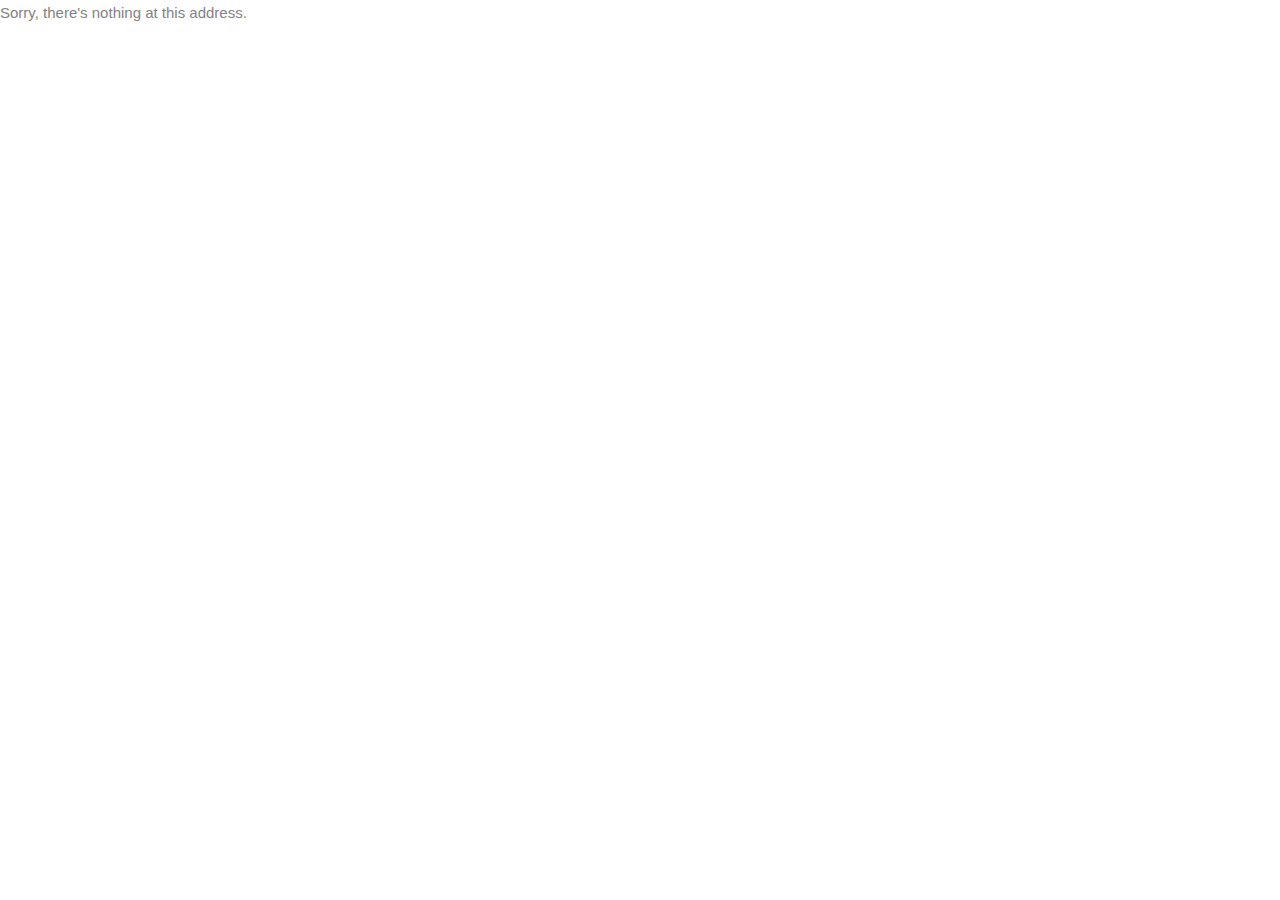
<file: index.html>
﻿<!DOCTYPE html>
<html>

<head>
    <meta charset="utf-8" />
    <meta name="viewport" content="width=device-width, initial-scale=1.0, maximum-scale=1.0, user-scalable=no" />
    <title>Bell System Mahinda Rajapaksha College - Homagama</title>
    <base href="/" />
    <link href="css/bootstrap.css" rel="stylesheet" />
    <link href="css/style.css" rel="stylesheet" />
    <link href="css/Site.css" rel="stylesheet" />
    <link href="css/app.css" rel="stylesheet" />
</head>

<body>
    <app>Loading...</app>

    <div id="blazor-error-ui">
        An unhandled error has occurred.
        <a href="" class="reload">Reload</a>
        <a class="dismiss">🗙</a>
    </div>
    <script src="Js/jquery.min.js"></script>
    <script src="Js/bootstrap.min.js"></script>
    <script src="Js/Site.js"></script>
    <script src="Js/Recorder.js"></script>
    <script src="_framework/blazor.webassembly.js"></script>
</body>

</html>
</file>
<file: css/style.css>
@font-face {
    font-family: 'icomoon';
    src: url("../fonts/icomoon/icomoon.eot?srf3rx");
    src: url("../fonts/icomoon/icomoon.eot?srf3rx#iefix") format("embedded-opentype"), url("../fonts/icomoon/icomoon.ttf?srf3rx") format("truetype"), url("../fonts/icomoon/icomoon.woff?srf3rx") format("woff"), url("../fonts/icomoon/icomoon.svg?srf3rx#icomoon") format("svg");
    font-weight: normal;
    font-style: normal;
}
/* =======================================================
*
* 	Template Style 
*
* ======================================================= */
body {
    font-family: "Source Sans Pro", Arial, sans-serif;
    font-weight: 400;
    font-size: 15px;
    line-height: 1.7;
    color: #828282;
    background: #fff;
}

#page {
    position: relative;
    overflow-x: hidden;
    width: 100%;
    height: 100%;
    -webkit-transition: 0.5s;
    -o-transition: 0.5s;
    transition: 0.5s;
}

.offcanvas #page {
    overflow: hidden;
    position: absolute;
}

    .offcanvas #page:after {
        -webkit-transition: 2s;
        -o-transition: 2s;
        transition: 2s;
        position: absolute;
        top: 0;
        right: 0;
        bottom: 0;
        left: 0;
        z-index: 101;
        background: rgba(0, 0, 0, 0.7);
        content: "";
    }

a {
    color: #2D6CDF;
    -webkit-transition: 0.5s;
    -o-transition: 0.5s;
    transition: 0.5s;
}

    a:hover, a:active, a:focus {
        color: #2D6CDF;
        outline: none;
        text-decoration: none;
    }

p {
    margin-bottom: 20px;
}

h1, h2, h3, h4, h5, h6, figure {
    color: #000;
    font-family: "Roboto Slab", serif;
    font-weight: 400;
    margin: 0 0 20px 0;
}

::-webkit-selection {
    color: #fff;
    background: #2D6CDF;
}

::-moz-selection {
    color: #fff;
    background: #2D6CDF;
}

::selection {
    color: #fff;
    background: #2D6CDF;
}

.fh5co-nav {
    width: 100%;
    padding: 0;
    z-index: 1001;
}

    .fh5co-nav .top-menu {
        padding: 10px 0;
    }

    .fh5co-nav .top {
        border-bottom: 1px solid rgba(0, 0, 0, 0.08);
        padding: 0px 0;
        margin-bottom: 0;
    }

        .fh5co-nav .top .num, .fh5co-nav .top .fh5co-social, .fh5co-nav .top .site {
            display: inline-block;
            margin: 0;
            padding: 5px 12px;
        }

@media screen and (max-width: 768px) {
    .fh5co-nav .top .num, .fh5co-nav .top .fh5co-social, .fh5co-nav .top .site {
        padding: 5px 10px;
    }
}

.fh5co-nav .top .site {
    float: left;
    font-weight: 300;
    margin-top: 0px;
    border-left: 1px solid rgba(0, 0, 0, 0.08);
    border-right: 1px solid rgba(0, 0, 0, 0.08);
}

@media screen and (max-width: 480px) {
    .fh5co-nav .top .site {
        display: none;
    }
}

.fh5co-nav .top .num {
    color: rgba(0, 0, 0, 0.6);
    font-size: 13px;
    letter-spacing: 0px;
    border-left: 1px solid rgba(0, 0, 0, 0.08);
}

.fh5co-nav .top .fh5co-social {
    margin: 0;
    border-left: 1px solid rgba(0, 0, 0, 0.08);
    border-right: 1px solid rgba(0, 0, 0, 0.08);
}

    .fh5co-nav .top .fh5co-social li {
        font-size: 14px;
        display: inline-block;
    }

        .fh5co-nav .top .fh5co-social li a {
            padding: 7px 7px;
        }

            .fh5co-nav .top .fh5co-social li a i {
                font-size: 14px;
            }

.fh5co-nav #fh5co-logo {
    font-size: 24px;
    margin: 0;
    padding: 0;
    text-transform: uppercase;
    font-weight: bold;
    font-weight: 700;
    font-family: "Source Sans Pro", Arial, sans-serif;
}

    .fh5co-nav #fh5co-logo a {
        color: #000;
        position: relative;
        padding-left: 2px;
    }

        .fh5co-nav #fh5co-logo a span {
            color: #000;
        }

        .fh5co-nav #fh5co-logo a i {
            top: 5px;
            left: 0;
        }

@media screen and (max-width: 768px) {
    .fh5co-nav .menu-1 {
        display: none;
    }
}

.fh5co-nav ul {
    padding: 0;
    margin: 5px 0 0 0;
}

    .fh5co-nav ul li {
        padding: 0;
        margin: 0;
        list-style: none;
        display: inline;
        font-weight: 300;
    }

        .fh5co-nav ul li a {
            font-size: 14px;
            padding: 30px 15px;
            color: rgba(0, 0, 0, 0.9);
            -webkit-transition: 0.5s;
            -o-transition: 0.5s;
            transition: 0.5s;
        }

            .fh5co-nav ul li a:hover, .fh5co-nav ul li a:focus, .fh5co-nav ul li a:active {
                color: black;
            }

        .fh5co-nav ul li.has-dropdown {
            position: relative;
        }

            .fh5co-nav ul li.has-dropdown .dropdown {
                width: 140px;
                -webkit-box-shadow: 0px 14px 33px -9px rgba(0, 0, 0, 0.75);
                -moz-box-shadow: 0px 14px 33px -9px rgba(0, 0, 0, 0.75);
                box-shadow: 0px 14px 33px -9px rgba(0, 0, 0, 0.75);
                z-index: 1002;
                visibility: hidden;
                opacity: 0;
                position: absolute;
                top: 40px;
                left: 0;
                text-align: left;
                background: #000;
                padding: 20px;
                -webkit-border-radius: 4px;
                -moz-border-radius: 4px;
                -ms-border-radius: 4px;
                border-radius: 4px;
                -webkit-transition: 0s;
                -o-transition: 0s;
                transition: 0s;
            }

                .fh5co-nav ul li.has-dropdown .dropdown:before {
                    bottom: 100%;
                    left: 40px;
                    border: solid transparent;
                    content: " ";
                    height: 0;
                    width: 0;
                    position: absolute;
                    pointer-events: none;
                    border-bottom-color: #000;
                    border-width: 8px;
                    margin-left: -8px;
                }

                .fh5co-nav ul li.has-dropdown .dropdown li {
                    display: block;
                    margin-bottom: 7px;
                }

                    .fh5co-nav ul li.has-dropdown .dropdown li:last-child {
                        margin-bottom: 0;
                    }

                    .fh5co-nav ul li.has-dropdown .dropdown li a {
                        padding: 2px 0;
                        display: block;
                        color: #999999;
                        line-height: 1.2;
                        text-transform: none;
                        font-size: 13px;
                        letter-spacing: 0;
                    }

                        .fh5co-nav ul li.has-dropdown .dropdown li a:hover {
                            color: #fff;
                        }

            .fh5co-nav ul li.has-dropdown:hover a, .fh5co-nav ul li.has-dropdown:focus a {
                color: #000;
            }

        .fh5co-nav ul li.btn-cta a {
            padding: 30px 0px !important;
            color: #fff;
        }

            .fh5co-nav ul li.btn-cta a span {
                background: #2d6cdf;
                padding: 4px 10px;
                display: -moz-inline-stack;
                display: inline-block;
                zoom: 1;
                *display: inline;
                -webkit-transition: 0.3s;
                -o-transition: 0.3s;
                transition: 0.3s;
                -webkit-border-radius: 1;
                -moz-border-radius: 1;
                -ms-border-radius: 1;
                border-radius: 1;
            }

            .fh5co-nav ul li.btn-cta a:hover span {
                -webkit-box-shadow: 0px 14px 20px -9px rgba(0, 0, 0, 0.75);
                -moz-box-shadow: 0px 14px 20px -9px rgba(0, 0, 0, 0.75);
                box-shadow: 0px 14px 20px -9px rgba(0, 0, 0, 0.75);
            }

        .fh5co-nav ul li.active > a {
            font-weight: 400;
        }

#fh5co-hero {
    min-height: 630px;
    height: 630px;
    background: #fff url(../images/loader.gif) no-repeat center center;
}

    #fh5co-hero .btn {
        font-size: 24px;
    }

        #fh5co-hero .btn.btn-primary {
            padding: 14px 30px !important;
        }

    #fh5co-hero .flexslider {
        border: none;
        z-index: 1;
        margin-bottom: 0;
    }

        #fh5co-hero .flexslider .slides {
            position: relative;
            overflow: hidden;
        }

            #fh5co-hero .flexslider .slides li {
                background-repeat: no-repeat;
                background-size: cover;
                background-position: bottom center;
                min-height: 630px;
                height: 630px;
                position: relative;
            }

                #fh5co-hero .flexslider .slides li:after {
                    position: absolute;
                    top: 0;
                    bottom: 0;
                    left: 0;
                    right: 0;
                    content: '';
                    background: rgba(0, 0, 0, 0.4);
                    z-index: 1;
                }

        #fh5co-hero .flexslider .flex-control-nav {
            bottom: 40px;
            z-index: 1000;
        }

            #fh5co-hero .flexslider .flex-control-nav li a {
                background: rgba(255, 255, 255, 0.2);
                box-shadow: none;
                width: 12px;
                height: 12px;
                cursor: pointer;
            }

                #fh5co-hero .flexslider .flex-control-nav li a.flex-active {
                    cursor: pointer;
                    background: rgba(255, 255, 255, 0.7);
                }

        #fh5co-hero .flexslider .flex-direction-nav {
            display: none;
        }

        #fh5co-hero .flexslider .slider-text {
            display: table;
            opacity: 0;
            min-height: 630px;
            height: 630px;
            z-index: 9;
        }

            #fh5co-hero .flexslider .slider-text > .slider-text-inner {
                display: table-cell;
                vertical-align: middle;
                min-height: 700px;
            }

                #fh5co-hero .flexslider .slider-text > .slider-text-inner h1, #fh5co-hero .flexslider .slider-text > .slider-text-inner h2 {
                    margin: 0;
                    padding: 0;
                    color: white;
                }

                #fh5co-hero .flexslider .slider-text > .slider-text-inner h1 {
                    margin-bottom: 20px;
                    font-size: 40px;
                    line-height: 1.3;
                    font-weight: 300;
                }

@media screen and (max-width: 768px) {
    #fh5co-hero .flexslider .slider-text > .slider-text-inner h1 {
        font-size: 30px;
    }
}

#fh5co-hero .flexslider .slider-text > .slider-text-inner h2 {
    font-size: 20px;
    line-height: 1.5;
    margin-bottom: 30px;
    font-family: "Source Sans Pro", Arial, sans-serif;
}

    #fh5co-hero .flexslider .slider-text > .slider-text-inner h2 a {
        color: rgba(255, 255, 255, 0.5);
    }

#fh5co-hero .flexslider .slider-text > .slider-text-inner .btn {
    padding: 18px 30px !important;
    color: #fff;
    border: none !important;
    font-size: 12px;
    font-weight: 700;
    text-transform: uppercase;
    letter-spacing: 2px;
}

    #fh5co-hero .flexslider .slider-text > .slider-text-inner .btn:hover {
        background: #2D6CDF !important;
        -webkit-box-shadow: 0px 14px 30px -15px rgba(0, 0, 0, 0.75) !important;
        -moz-box-shadow: 0px 14px 30px -15px rgba(0, 0, 0, 0.75) !important;
        box-shadow: 0px 14px 30px -15px rgba(0, 0, 0, 0.75) !important;
    }

#fh5co-hero .flexslider .slider-text > .slider-text-inner .fh5co-lead {
    font-size: 20px;
    color: #fff;
}

    #fh5co-hero .flexslider .slider-text > .slider-text-inner .fh5co-lead .icon-heart {
        color: #d9534f;
    }

.fh5co-bg-section {
    background: #e8e8e8;
}

#fh5co-course-categories,
#fh5co-counter,
#fh5co-course,
#fh5co-register,
#fh5co-pricing,
#fh5co-testimonial,
#fh5co-blog,
#fh5co-about,
#fh5co-staff,
#fh5co-contact,
#fh5co-footer {
    padding: 1em 0;
    clear: both;
}

@media screen and (max-width: 768px) {
    #fh5co-course-categories,
    #fh5co-counter,
    #fh5co-course,
    #fh5co-register,
    #fh5co-pricing,
    #fh5co-testimonial,
    #fh5co-blog,
    #fh5co-about,
    #fh5co-staff,
    #fh5co-contact,
    #fh5co-footer {
        padding: 0.5em 0;
    }
}

.services {
    width: 95%;
    margin: 0 auto;
    margin-bottom: 40px;
    position: relative;
    -webkit-transition: 0.3s;
    -o-transition: 0.3s;
    transition: 0.3s;
}

    .services h3 {
        font-size: 18px;
        font-weight: 400;
    }

        .services h3 a {
            color: #000;
        }

    .services .icon {
        width: 90px;
        height: 90px;
        background: rgba(0, 0, 0, 0.04);
        display: table;
        text-align: center;
        margin: 0 auto;
        margin-bottom: 30px;
        -webkit-border-radius: 50%;
        -moz-border-radius: 50%;
        -ms-border-radius: 50%;
        border-radius: 50%;
        -webkit-transition: 0.3s;
        -o-transition: 0.3s;
        transition: 0.3s;
    }

@media screen and (max-width: 992px) {
    .services .icon {
        margin: 0 auto 30px auto;
    }
}

.services .icon i {
    display: table-cell;
    vertical-align: middle;
    font-size: 40px;
    line-height: 40px;
    color: #000;
    -webkit-transition: 0.3s;
    -o-transition: 0.3s;
    transition: 0.3s;
}

.services:hover .icon, .services:focus .icon {
    background: #2D6CDF;
}

    .services:hover .icon i, .services:focus .icon i {
        color: #fff;
    }

.fh5co-counters {
    padding: 7em 0;
    background-size: cover;
    background-attachment: fixed;
    background-position: center center;
    position: relative;
}

    .fh5co-counters .overlay {
        position: absolute;
        top: 0;
        bottom: 0;
        left: 0;
        right: 0;
        content: '';
        background: rgba(0, 0, 0, 0.5);
    }

    .fh5co-counters .counter-wrap {
        border: 1px solid red !important;
    }

    .fh5co-counters .fh5co-counter {
        font-size: 44px;
        display: block;
        color: white;
        font-family: "Roboto Slab", serif;
        width: 100%;
        font-weight: 400;
        margin-bottom: .1em;
    }

    .fh5co-counters .fh5co-counter-label {
        color: rgba(255, 255, 255, 0.8);
        font-size: 16px;
        margin-bottom: 2em;
        display: block;
        font-family: "Roboto Slab", serif;
    }

    .fh5co-counters .icon i {
        font-size: 45px;
        color: #fff;
    }

.course {
    display: -webkit-box;
    display: -moz-box;
    display: -ms-flexbox;
    display: -webkit-flex;
    display: flex;
    flex-wrap: wrap;
    -webkit-flex-wrap: wrap;
    -moz-flex-wrap: wrap;
    margin-bottom: 30px;
}

    .course .desc, .course .course-img {
        width: 50%;
        display: inline-block;
    }

@media screen and (max-width: 768px) {
    .course .desc, .course .course-img {
        width: 100%;
    }
}

.course .course-img {
    background-size: cover;
    background-position: center center;
    background-repeat: no-repeat;
    position: relative;
    -webkit-transition: 0.3s;
    -o-transition: 0.3s;
    transition: 0.3s;
}

@media screen and (max-width: 768px) {
    .course .course-img {
        height: 270px;
    }
}

.course .desc {
    padding: 1.7em;
    background: #fafafa;
}

    .course .desc h3 {
        font-size: 18px;
        font-weight: 400;
    }

        .course .desc h3 a {
            color: #000;
        }

    .course .desc .date {
        display: block;
        margin-bottom: 20px;
        font-size: 14px;
    }

    .course .desc .btn-course {
        border: 2px solid rgba(0, 0, 0, 0.8) !important;
        background: transparent;
        color: rgba(0, 0, 0, 0.8) !important;
        font-size: 12px;
        text-transform: uppercase;
        font-weight: 700;
        letter-spacing: 1px;
        padding: 11px 15px !important;
        -webkit-border-radius: 0;
        -moz-border-radius: 0;
        -ms-border-radius: 0;
        border-radius: 0;
    }

        .course .desc .btn-course:hover {
            background: rgba(0, 0, 0, 0.8) !important;
            color: white !important;
        }

.course:hover .course-img {
    -webkit-box-shadow: inset -70px 0px 77px 11px rgba(0, 0, 0, 0.74);
    -moz-box-shadow: inset -70px 0px 77px 11px rgba(0, 0, 0, 0.74);
    box-shadow: inset -70px 0px 77px 11px rgba(0, 0, 0, 0.74);
}

.fh5co-social-icons {
    margin: 0;
    padding: 0;
}

    .fh5co-social-icons li {
        margin: 0;
        padding: 0;
        list-style: none;
        display: -moz-inline-stack;
        display: inline-block;
        zoom: 1;
        *display: inline;
    }

        .fh5co-social-icons li a {
            display: -moz-inline-stack;
            display: inline-block;
            zoom: 1;
            *display: inline;
            color: #2D6CDF;
            padding-left: 10px;
            padding-right: 10px;
        }

            .fh5co-social-icons li a i {
                font-size: 20px;
            }

.fh5co-contact-info ul {
    padding: 0;
    margin: 0;
}

    .fh5co-contact-info ul li {
        padding: 0 0 0 40px;
        margin: 0 0 30px 0;
        list-style: none;
        position: relative;
        color: rgba(0, 0, 0, 0.8);
    }

        .fh5co-contact-info ul li:before {
            color: rgba(0, 0, 0, 0.8);
            position: absolute;
            left: 0;
            top: .05em;
            font-family: 'icomoon';
            speak: none;
            font-style: normal;
            font-weight: normal;
            font-variant: normal;
            text-transform: none;
            line-height: 1;
            /* Better Font Rendering =========== */
            -webkit-font-smoothing: antialiased;
            -moz-osx-font-smoothing: grayscale;
        }

        .fh5co-contact-info ul li.address:before {
            font-size: 30px;
            content: "\e9dc";
        }

        .fh5co-contact-info ul li.phone:before {
            font-size: 23px;
            content: "\ea3b";
        }

        .fh5co-contact-info ul li.email:before {
            font-size: 23px;
            content: "\e91e";
        }

        .fh5co-contact-info ul li.url:before {
            font-size: 23px;
            content: "\e9df";
        }

        .fh5co-contact-info ul li a {
            color: rgba(0, 0, 0, 0.8);
        }

.fh5co-heading {
    margin-bottom: 0.5em;
}

    .fh5co-heading h2 {
        font-size: 24px;
        margin-bottom: 10px;
        line-height: 1.5;
        color: #000;
        text-transform: uppercase;
        position: relative;
    }

        .fh5co-heading h2:after {
            position: absolute;
            top: 40px;
            left: 0;
            right: 0;
            bottom: 0;
            content: '';
            width: 50px;
            height: 1px;
            margin: 0 auto;
            background: rgba(0, 0, 0, 0.08);
        }

    .fh5co-heading p {
        font-size: 14px;
    }

#fh5co-testimonial {
    background: #1F5F8B;
    position: relative;
}

    #fh5co-testimonial .overlay {
        position: absolute;
        top: 0;
        bottom: 0;
        left: 0;
        right: 0;
        content: '';
        background: rgba(31, 95, 139, 0.7);
    }

    #fh5co-testimonial .testimony-slide {
        text-align: center;
        position: relative;
        color: #fff !important;
    }

        #fh5co-testimonial .testimony-slide span {
            font-size: 14px;
            text-transform: uppercase;
            letter-spacing: 1px;
            font-weight: 700;
            display: block;
        }

            #fh5co-testimonial .testimony-slide span small {
                font-size: 11px;
                font-weight: 300;
                letter-spacing: 3px;
            }

        #fh5co-testimonial .testimony-slide .user {
            display: block;
            width: 100px;
            height: 100px;
            background-size: cover;
            background-position: center center;
            background-repeat: no-repeat;
            position: relative;
            margin: 0 auto;
            margin-bottom: 10px;
            -webkit-border-radius: 50%;
            -moz-border-radius: 50%;
            -ms-border-radius: 50%;
            border-radius: 50%;
        }

        #fh5co-testimonial .testimony-slide blockquote {
            border: none;
            margin: 30px auto;
            width: 70%;
            position: relative;
            padding: 0;
        }

@media screen and (max-width: 768px) {
    #fh5co-testimonial .testimony-slide blockquote {
        width: 85%;
    }
}

#fh5co-testimonial .arrow-thumb {
    position: absolute;
    top: 40%;
    display: block;
    width: 100%;
}

    #fh5co-testimonial .arrow-thumb a {
        font-size: 32px;
        color: #dadada;
    }

        #fh5co-testimonial .arrow-thumb a:hover, #fh5co-testimonial .arrow-thumb a:focus, #fh5co-testimonial .arrow-thumb a:active {
            text-decoration: none;
        }

#fh5co-testimonial .owl-theme .owl-dots .owl-dot span {
    background: rgba(255, 255, 255, 0.3) !important;
}

#fh5co-testimonial .owl-theme .owl-dots .active span {
    background: white !important;
}

#fh5co-testimonial .fh5co-heading {
    margin-bottom: 3em;
}

    #fh5co-testimonial .fh5co-heading h2 {
        color: #fff;
        margin-bottom: 20px !important;
    }

        #fh5co-testimonial .fh5co-heading h2:after {
            background: transparent !important;
        }

    #fh5co-testimonial .fh5co-heading p {
        color: rgba(255, 255, 255, 0.5);
    }

    #fh5co-testimonial .fh5co-heading span {
        padding: 7px 15px;
        position: relative;
    }

        #fh5co-testimonial .fh5co-heading span:before {
            position: absolute;
            top: 24px;
            left: -40px;
            content: '';
            width: 40px;
            height: 1px;
            background: white;
        }

        #fh5co-testimonial .fh5co-heading span:after {
            position: absolute;
            top: 24px;
            right: -40px;
            content: '';
            width: 40px;
            height: 1px;
            background: white;
        }

.wrap-price {
    padding: 2em 4em;
}

.pricing__feature-list {
    width: 100%;
    float: left;
}

    .pricing__feature-list li {
        margin-bottom: 10px;
    }

.pricing__item {
    width: 100%;
    float: left;
    clear: both;
}

@media screen and (max-width: 768px) {
    .pricing__item {
        margin-bottom: 30px;
    }
}

.fh5co-event {
    position: relative;
    padding-left: 120px;
    width: 100%;
    float: left;
    margin-bottom: 30px;
}

    .fh5co-event .date {
        position: absolute;
        top: 0;
        left: 0;
        width: 100px;
        height: 100px;
        background: rgba(0, 0, 0, 0.03);
        display: table;
        -webkit-border-radius: 50%;
        -moz-border-radius: 50%;
        -ms-border-radius: 50%;
        border-radius: 50%;
    }

        .fh5co-event .date span {
            display: table-cell;
            vertical-align: middle;
            height: 100px;
            width: 100px;
            font-weight: 700;
            font-size: 20px;
            line-height: 24px;
        }

    .fh5co-event h3 {
        font-size: 20px;
        margin-bottom: 20px;
        line-height: 1.5;
    }

        .fh5co-event h3 a {
            color: black;
        }

.fh5co-blog {
    margin-bottom: 15px;
    width: 100%;
    float: left;
}

@media screen and (max-width: 768px) {
    .fh5co-blog {
        width: 100%;
    }
}

.fh5co-blog .blog-img-holder {
    -moz-border-radius-topleft:5px;
    -moz-border-radius-topright:5px;
    display: block;
    background-size: cover;
    background-position: top center;
    background-repeat: no-repeat;
    position: relative;
    height: 270px;
}

.fh5co-blog .blog-text {
    position: relative;
    background: rgba(0, 0, 0, 0.03);
    width: 100%;
    padding: 15px 10px;
    float: left;
}

    .fh5co-blog .blog-text span {
        font-size: 12px;
        text-transform: uppercase;
        letter-spacing: 2px;
        font-weight: 700;
        display: inline-block;
        margin-bottom: 3px;
    }

        .fh5co-blog .blog-text span.comment {
            float: right;
        }

            .fh5co-blog .blog-text span.comment a {
                color: rgba(0, 0, 0, 0.3);
            }

                .fh5co-blog .blog-text span.comment a i {
                    padding-left: 7px;
                }

        .fh5co-blog .blog-text span label {
            font-size: 12px;
            letter-spacing: 2px;
            font-weight: 700;
            display: inline-block;
            margin-bottom: 3px;
        }

    .fh5co-blog .blog-text h4 {
        font-size: 20px;
        margin-bottom: 8px;
        line-height: 1.5;
    }

        .fh5co-blog .blog-text h4 a {
            color: black;
        }

    .fh5co-blog .blog-text .btn-blog {
        background: transparent;
        border: 2px solid rgba(0, 0, 0, 0.8);
        color: rgba(0, 0, 0, 0.8);
        -webkit-border-radius: 0;
        -moz-border-radius: 0;
        -ms-border-radius: 0;
        border-radius: 0;
    }

        .fh5co-blog .blog-text .btn-blog:hover {
            color: #fff !important;
        }

#fh5co-register {
    background-size: cover;
    background-position: center center;
    background-repeat: no-repeat;
    position: relative;
}

    #fh5co-register .overlay {
        position: absolute;
        top: 0;
        left: 0;
        right: 0;
        bottom: 0;
        content: '';
        background: rgba(0, 0, 0, 0.5);
    }

    #fh5co-register h2, #fh5co-register h3, #fh5co-register p {
        color: #fff;
    }

    #fh5co-register .btn-reg {
        background: transparent;
        border: 2px solid #fff;
        font-size: 12px;
        text-transform: uppercase;
        letter-spacing: 2px;
        font-weight: 700;
        -webkit-border-radius: 0;
        -moz-border-radius: 0;
        -ms-border-radius: 0;
        border-radius: 0;
    }

.simply-countdown {
    /* The countdown */
    margin-top: 3em;
    margin-bottom: 3em;
}

    .simply-countdown > .simply-section {
        /* coutndown blocks */
        display: inline-block;
        width: 120px;
        height: 120px;
        background: rgba(0, 0, 0, 0.2);
        margin: 0 5px;
        position: relative;
        border: 2px solid #fff;
        -webkit-border-radius: 50%;
        -moz-border-radius: 50%;
        -ms-border-radius: 50%;
        border-radius: 50%;
    }

        .simply-countdown > .simply-section > div {
            /* countdown block inner div */
            display: table-cell;
            vertical-align: middle;
            height: 115px;
            width: 120px;
        }

        .simply-countdown > .simply-section .simply-amount,
        .simply-countdown > .simply-section .simply-word {
            display: block;
            color: white;
            /* amounts and words */
        }

        .simply-countdown > .simply-section .simply-amount {
            font-size: 40px;
            /* amounts */
        }

        .simply-countdown > .simply-section .simply-word {
            color: rgba(255, 255, 255, 0.9);
            text-transform: uppercase;
            font-size: 12px;
            letter-spacing: 2px;
            font-weight: 700;
            /* words */
        }

.staff {
    width: 100%;
    float: left;
    display: block;
    margin-bottom: 40px;
}

    .staff .staff-img {
        width: 100%;
        float: left;
        background-size: cover;
        background-position: center center;
        background-repeat: no-repeat;
        position: relative;
        height: 300px;
        margin-bottom: 20px;
        display: table;
    }

        .staff .staff-img:before {
            opacity: 0;
            position: absolute;
            top: 0;
            left: 0;
            right: 0;
            bottom: 0;
            content: '';
            background: rgba(255, 255, 255, 0.9);
            -webkit-transition: 0.3s;
            -o-transition: 0.3s;
            transition: 0.3s;
        }

        .staff .staff-img .fh5co-social {
            opacity: 0;
            display: table-cell;
            vertical-align: middle;
            height: 300px;
            margin: 0;
            padding: 0;
            font-size: 14px;
            -webkit-transition: -webkit-transform 0.3s, opacity 0.3s;
            transition: transform 0.3s, opacity 0.3s;
            -webkit-transform: translate3d(0, -15px, 0);
            transform: translate3d(0, -15px, 0);
        }

            .staff .staff-img .fh5co-social li {
                display: inline-block;
                padding: 0 7px;
            }

    .staff h3 {
        font-size: 18px;
    }

        .staff h3 a {
            color: #000;
        }

    .staff span {
        display: block;
        margin-bottom: 10px;
        font-size: 12px;
    }

    .staff:hover .staff-img:before {
        opacity: 1;
    }

    .staff:hover .staff-img .fh5co-social {
        opacity: 1;
        -webkit-transform: translate3d(0, 0, 0);
        transform: translate3d(0, 0, 0);
    }

#fh5co-gallery {
    padding-top: 2.5em;
}

    #fh5co-gallery h2 {
        font-size: 14px;
        text-transform: uppercase;
        margin-bottom: 2.5em;
        font-family: "Source Sans Pro", Arial, sans-serif;
        font-weight: 700;
        letter-spacing: 2px;
    }

        #fh5co-gallery h2 span {
            border: 2px solid rgba(0, 0, 0, 0.8);
            padding: 10px 15px;
            position: relative;
        }

            #fh5co-gallery h2 span:before, #fh5co-gallery h2 span:after {
                position: absolute;
                top: 18px;
                bottom: 0;
                content: '';
                width: 100px;
                height: 1px;
                background: rgba(0, 0, 0, 0.1);
            }

            #fh5co-gallery h2 span:before {
                lett: 0;
                margin-left: -125px;
            }

            #fh5co-gallery h2 span:after {
                right: 0;
                margin-right: -110px;
            }

.gallery {
    display: block;
    background-size: contain;
    background-position: center center;
    background-repeat: no-repeat;
    position: page;
    height: 250px;
    min-width: 250px;
}


#fh5co-footer {
    background: #efefef;
    background-size: cover;
    background-position: center center;
    background-repeat: no-repeat;
    position: relative;
    color: #fff !important;
}

    #fh5co-footer .overlay {
        position: absolute;
        top: 0;
        left: 0;
        right: 0;
        bottom: 0;
        background: rgba(0, 0, 0, 0.85);
        -webkit-transition: 0.5s;
        -o-transition: 0.5s;
        transition: 0.5s;
    }

    #fh5co-footer .fh5co-footer-links {
        padding: 0;
        margin: 0;
    }

        #fh5co-footer .fh5co-footer-links li {
            padding: 0;
            margin: 0;
            list-style: none;
        }

            #fh5co-footer .fh5co-footer-links li a {
                color: rgba(255, 255, 255, 0.5);
                text-decoration: none;
            }

                #fh5co-footer .fh5co-footer-links li a:hover {
                    text-decoration: underline;
                }

    #fh5co-footer .fh5co-widget {
        margin-bottom: 30px;
    }

@media screen and (max-width: 768px) {
    #fh5co-footer .fh5co-widget {
        text-align: left;
    }
}

#fh5co-footer .fh5co-widget h3 {
    margin-bottom: 15px;
    font-weight: bold;
    font-size: 12px;
    letter-spacing: 2px;
    text-transform: uppercase;
    font-family: "Source Sans Pro", Arial, sans-serif;
    color: #fff;
}

#fh5co-footer .copyright .block {
    display: block;
}

    #fh5co-footer .copyright .block a {
        color: rgba(255, 255, 255, 0.5);
    }

#map {
    width: 100%;
    height: 500px;
    position: relative;
}

@media screen and (max-width: 768px) {
    #map {
        height: 200px;
    }
}

#fh5co-offcanvas {
    position: absolute;
    z-index: 1901;
    width: 270px;
    background: black;
    top: 0;
    right: 0;
    top: 0;
    bottom: 0;
    padding: 75px 40px 40px 40px;
    overflow-y: auto;
    display: none;
    -moz-transform: translateX(270px);
    -webkit-transform: translateX(270px);
    -ms-transform: translateX(270px);
    -o-transform: translateX(270px);
    transform: translateX(270px);
    -webkit-transition: 0.5s;
    -o-transition: 0.5s;
    transition: 0.5s;
}

@media screen and (max-width: 768px) {
    #fh5co-offcanvas {
        display: block;
    }
}

.offcanvas #fh5co-offcanvas {
    -moz-transform: translateX(0px);
    -webkit-transform: translateX(0px);
    -ms-transform: translateX(0px);
    -o-transform: translateX(0px);
    transform: translateX(0px);
}

#fh5co-offcanvas a {
    color: rgba(255, 255, 255, 0.5);
}

    #fh5co-offcanvas a:hover {
        color: rgba(255, 255, 255, 0.8);
    }

#fh5co-offcanvas ul {
    padding: 0;
    margin: 0;
}

    #fh5co-offcanvas ul li {
        padding: 0;
        margin: 0;
        list-style: none;
    }

        #fh5co-offcanvas ul li > ul {
            padding-left: 20px;
            display: none;
        }

        #fh5co-offcanvas ul li.offcanvas-has-dropdown > a {
            display: block;
            position: relative;
        }

            #fh5co-offcanvas ul li.offcanvas-has-dropdown > a:after {
                position: absolute;
                right: 0px;
                font-family: 'icomoon';
                speak: none;
                font-style: normal;
                font-weight: normal;
                font-variant: normal;
                text-transform: none;
                line-height: 1;
                /* Better Font Rendering =========== */
                -webkit-font-smoothing: antialiased;
                -moz-osx-font-smoothing: grayscale;
                content: "\ea1c";
                font-size: 20px;
                color: rgba(255, 255, 255, 0.2);
                -webkit-transition: 0.5s;
                -o-transition: 0.5s;
                transition: 0.5s;
            }

        #fh5co-offcanvas ul li.offcanvas-has-dropdown.active a:after {
            -webkit-transform: rotate(-180deg);
            -moz-transform: rotate(-180deg);
            -ms-transform: rotate(-180deg);
            -o-transform: rotate(-180deg);
            transform: rotate(-180deg);
        }

.uppercase {
    font-size: 14px;
    color: #000;
    margin-bottom: 10px;
    font-weight: 700;
    text-transform: uppercase;
}

.gototop {
    position: fixed;
    bottom: 20px;
    right: 20px;
    z-index: 999;
    opacity: 0;
    visibility: hidden;
    -webkit-transition: 0.5s;
    -o-transition: 0.5s;
    transition: 0.5s;
}

    .gototop.active {
        opacity: 1;
        visibility: visible;
    }

    .gototop a {
        width: 50px;
        height: 50px;
        display: table;
        background: rgba(0, 0, 0, 0.5);
        color: #fff;
        text-align: center;
        -webkit-border-radius: 4px;
        -moz-border-radius: 4px;
        -ms-border-radius: 4px;
        border-radius: 4px;
    }

        .gototop a i {
            height: 50px;
            display: table-cell;
            vertical-align: middle;
        }

        .gototop a:hover, .gototop a:active, .gototop a:focus {
            text-decoration: none;
            outline: none;
        }

.fh5co-nav-toggle {
    width: 25px;
    height: 25px;
    cursor: pointer;
    text-decoration: none;
}

    .fh5co-nav-toggle.active i::before, .fh5co-nav-toggle.active i::after {
        background: #444;
    }

    .fh5co-nav-toggle:hover, .fh5co-nav-toggle:focus, .fh5co-nav-toggle:active {
        outline: none;
        border-bottom: none !important;
    }

    .fh5co-nav-toggle i {
        position: relative;
        display: inline-block;
        width: 25px;
        height: 2px;
        color: #252525;
        font: bold 14px/.4 Helvetica;
        text-transform: uppercase;
        text-indent: -55px;
        background: #252525;
        transition: all .2s ease-out;
    }

        .fh5co-nav-toggle i::before, .fh5co-nav-toggle i::after {
            content: '';
            width: 25px;
            height: 2px;
            background: #252525;
            position: absolute;
            left: 0;
            transition: all .2s ease-out;
        }

    .fh5co-nav-toggle.fh5co-nav-white > i {
        color: #fff;
        background: #000;
    }

        .fh5co-nav-toggle.fh5co-nav-white > i::before, .fh5co-nav-toggle.fh5co-nav-white > i::after {
            background: #000;
        }

    .fh5co-nav-toggle.fh5co-nav-white.active > i {
        color: #fff;
        background: #000;
    }

        .fh5co-nav-toggle.fh5co-nav-white.active > i::before, .fh5co-nav-toggle.fh5co-nav-white.active > i::after {
            background: #fff;
        }

    .fh5co-nav-toggle i::before {
        top: -7px;
    }

    .fh5co-nav-toggle i::after {
        bottom: -7px;
    }

    .fh5co-nav-toggle:hover i::before {
        top: -10px;
    }

    .fh5co-nav-toggle:hover i::after {
        bottom: -10px;
    }

    .fh5co-nav-toggle.active i {
        background: transparent;
    }

        .fh5co-nav-toggle.active i::before {
            top: 0;
            -webkit-transform: rotateZ(45deg);
            -moz-transform: rotateZ(45deg);
            -ms-transform: rotateZ(45deg);
            -o-transform: rotateZ(45deg);
            transform: rotateZ(45deg);
        }

        .fh5co-nav-toggle.active i::after {
            bottom: 0;
            -webkit-transform: rotateZ(-45deg);
            -moz-transform: rotateZ(-45deg);
            -ms-transform: rotateZ(-45deg);
            -o-transform: rotateZ(-45deg);
            transform: rotateZ(-45deg);
        }

.fh5co-nav-toggle {
    position: absolute;
    right: 0px;
    top: 55px;
    z-index: 21;
    padding: 6px 0 0 0;
    display: block;
    margin: 0 auto;
    display: none;
    height: 44px;
    width: 44px;
    z-index: 2001;
    border-bottom: none !important;
}

@media screen and (max-width: 768px) {
    .fh5co-nav-toggle {
        display: block;
    }
}

.btn {
    margin-right: 4px;
    margin-bottom: 4px;
    font-family: "Source Sans Pro", Arial, sans-serif;
    font-size: 16px;
    font-weight: 400;
    -webkit-border-radius: 30px;
    -moz-border-radius: 30px;
    -ms-border-radius: 30px;
    border-radius: 30px;
    -webkit-transition: 0.5s;
    -o-transition: 0.5s;
    transition: 0.5s;
    padding: 8px 20px;
}

    .btn.btn-md {
        padding: 8px 20px !important;
    }

    .btn.btn-lg {
        padding: 18px 36px !important;
    }

    .btn:hover, .btn:active, .btn:focus {
        box-shadow: none !important;
        outline: none !important;
    }

.btn-primary {
    background: #2D6CDF;
    color: #fff;
    border: 2px solid #2D6CDF;
}

    .btn-primary:hover, .btn-primary:focus, .btn-primary:active {
        background: #437be2 !important;
        border-color: #437be2 !important;
    }

    .btn-primary.btn-outline {
        background: transparent;
        color: #2D6CDF;
        border: 2px solid #2D6CDF;
    }

        .btn-primary.btn-outline:hover, .btn-primary.btn-outline:focus, .btn-primary.btn-outline:active {
            background: #2D6CDF;
            color: #fff;
        }

.btn-success {
    background: #5cb85c;
    color: #fff;
    border: 2px solid #5cb85c;
}

    .btn-success:hover, .btn-success:focus, .btn-success:active {
        background: #4cae4c !important;
        border-color: #4cae4c !important;
    }

    .btn-success.btn-outline {
        background: transparent;
        color: #5cb85c;
        border: 2px solid #5cb85c;
    }

        .btn-success.btn-outline:hover, .btn-success.btn-outline:focus, .btn-success.btn-outline:active {
            background: #5cb85c;
            color: #fff;
        }

.btn-info {
    background: #5bc0de;
    color: #fff;
    border: 2px solid #5bc0de;
}

    .btn-info:hover, .btn-info:focus, .btn-info:active {
        background: #46b8da !important;
        border-color: #46b8da !important;
    }

    .btn-info.btn-outline {
        background: transparent;
        color: #5bc0de;
        border: 2px solid #5bc0de;
    }

        .btn-info.btn-outline:hover, .btn-info.btn-outline:focus, .btn-info.btn-outline:active {
            background: #5bc0de;
            color: #fff;
        }

.btn-warning {
    background: #f0ad4e;
    color: #fff;
    border: 2px solid #f0ad4e;
}

    .btn-warning:hover, .btn-warning:focus, .btn-warning:active {
        background: #eea236 !important;
        border-color: #eea236 !important;
    }

    .btn-warning.btn-outline {
        background: transparent;
        color: #f0ad4e;
        border: 2px solid #f0ad4e;
    }

        .btn-warning.btn-outline:hover, .btn-warning.btn-outline:focus, .btn-warning.btn-outline:active {
            background: #f0ad4e;
            color: #fff;
        }

.btn-danger {
    background: #d9534f;
    color: #fff;
    border: 2px solid #d9534f;
}

    .btn-danger:hover, .btn-danger:focus, .btn-danger:active {
        background: #d43f3a !important;
        border-color: #d43f3a !important;
    }

    .btn-danger.btn-outline {
        background: transparent;
        color: #d9534f;
        border: 2px solid #d9534f;
    }

        .btn-danger.btn-outline:hover, .btn-danger.btn-outline:focus, .btn-danger.btn-outline:active {
            background: #d9534f;
            color: #fff;
        }

.btn-outline {
    background: none;
    border: 2px solid gray;
    font-size: 16px;
    -webkit-transition: 0.3s;
    -o-transition: 0.3s;
    transition: 0.3s;
}

    .btn-outline:hover, .btn-outline:focus, .btn-outline:active {
        box-shadow: none;
    }

.btn.with-arrow {
    position: relative;
    -webkit-transition: 0.3s;
    -o-transition: 0.3s;
    transition: 0.3s;
}

    .btn.with-arrow i {
        visibility: hidden;
        opacity: 0;
        position: absolute;
        right: 0px;
        top: 50%;
        margin-top: -8px;
        -webkit-transition: 0.2s;
        -o-transition: 0.2s;
        transition: 0.2s;
    }

    .btn.with-arrow:hover {
        padding-right: 50px;
    }

        .btn.with-arrow:hover i {
            color: #fff;
            right: 18px;
            visibility: visible;
            opacity: 1;
        }

.form-control {
    box-shadow: none;
    background: transparent;
    border: 2px solid rgba(0, 0, 0, 0.1);
    height: 54px;
    font-size: 14px;
    font-weight: 400;
}

    .form-control:active, .form-control:focus {
        outline: none;
        box-shadow: none;
        border-color: #000;
    }

.row-pb-md {
    padding-bottom: 4em !important;
}

.row-pb-sm {
    padding-bottom: 2em !important;
}

.fh5co-loader {
    position: fixed;
    left: 0px;
    top: 0px;
    width: 100%;
    height: 100%;
    z-index: 9999;
    background: url(../images/loader.gif) center no-repeat #fff;
}

.row-padded-mb {
    margin-bottom: 3em !important;
}

.col-padded {
    margin: 0 !important;
    padding: 0 !important;
}

.js .animate-box {
    opacity: 0;
}

/*# sourceMappingURL=style.css.map */
</file>
<file: css/Site.css>
﻿body::-webkit-scrollbar {
    width: 0.25rem;
}

body::-webkit-scrollbar-track {
    background: #1e1e24;
}

body::-webkit-scrollbar-thumb {
    background: #6649b8;
}


/* Appearance */
.links {
    background-color: #123;
    background-image: linear-gradient(to bottom, #0003, transparent);
    border-bottom: 1px solid #0003;
    box-shadow: 0 0 32px #0003;
    font-size: 1em;
    font-weight: 300;
}

    .links > a {
        color: #9ab;
        padding: .75em;
        text-align: center;
        text-decoration: none;
        transition: all .5s;
    }

        .links > a:hover {
            background: #ffffff06;
            color: #adf;
        }

    .links > .line {
        background: #68a;
        height: 1px;
        pointer-events: none;
    }

/* The Magic */
#header {
    position: fixed;
    width: 100%;
}

.links {
    display: grid;
    grid-template-columns: repeat(var(--items), 1fr);
    position: relative;
}

    .links > .line {
        opacity: 0;
        transition: all .5s;
        position: absolute;
        bottom: 0;
        left: var(--left, calc(100% / var(--items) * (var(--index) - 1)));
        width: var(--width, calc(100% / var(--items)));
        --index: 0;
    }

    .links > a:hover ~ .line {
        opacity: 1;
    }

    .links > a:nth-of-type(1):hover ~ .line {
        --index: 1;
    }

    .links > a:nth-of-type(2):hover ~ .line {
        --index: 2;
    }

    .links > a:nth-of-type(3):hover ~ .line {
        --index: 3;
    }

    .links > a:nth-of-type(4):hover ~ .line {
        --index: 4;
    }

    .links > a:nth-of-type(5):hover ~ .line {
        --index: 5;
    }

    .links > a:nth-of-type(6):hover ~ .line {
        --index: 6;
    }

    .links > a:nth-of-type(7):hover ~ .line {
        --index: 7;
    }

    .links > a:nth-of-type(8):hover ~ .line {
        --index: 8;
    }

    .links > a:nth-of-type(9):hover ~ .line {
        --index: 9;
    }

    .links > a:nth-of-type(10):hover ~ .line {
        --index: 10;
    }

    .links > a:last-of-type:hover ~ .line {
        --index: var(--items);
    }

.top-row {
    height: 3.5rem;
    display: flex;
    align-items: center;
}


.sidebar {
    box-shadow: 0 2px 10px rgba(0, 0, 0, .175);
}

    .sidebar .top-row {
    }

    .sidebar .navbar-brand {
    }

    .sidebar .oi {
        width: 2rem;
        font-size: 1.8rem;
        padding-right: 0.5rem;
        vertical-align: text-top;
        top: -2px;
    }

    .sidebar .nav-item {
        font-size: 1.7rem;
        margin-left: 2.0rem;
        margin-right: 2.0rem;
        padding: 8px;
        margin-bottom: 5px;
    }

        .sidebar .nav-item:first-of-type {
            padding-top: 1rem;
        }

        .sidebar .nav-item:last-of-type {
            padding-bottom: 1rem;
        }

        .sidebar .nav-item a {
            color: #d7d7d7;
            border-radius: 4px;
            height: 3rem;
            display: flex;
            align-items: center;
            line-height: 3rem;
        }

            .sidebar .nav-item a.active {
                background-color: rgba(4, 143, 139, 0.50);
                color: black;
            }

            .sidebar .nav-item a:hover {
                background-color: rgba(4, 143, 139, 0.90);
                color: black;
            }


.navbar-toggler {
    background-color: rgba(255, 255, 255, 0.1);
}

@media (min-width: 1999.98px) {
    .main .top-row:not(.auth) {
        display: none;
    }

    .main .top-row.auth {
        justify-content: space-between;
    }

    .main .top-row a, .main .top-row {
        margin-left: 0;
    }

    .sidebar .navbar-brand {
        max-width: 80%;
    }

    .sidebar {
        padding-top: 10px;
        padding-bottom: 10px;
        padding-left: 6px;
        padding-right: 6px;
    }
}

@media (min-width: 1200px) {
    .sidebar {
        width: 100%;
        height: 100%;
        position: sticky;
        top: 0;
        padding-top: 20px;
        padding-left: 10px;
        padding-right: 10px;
    }

    .main .top-row {
        position: sticky;
        top: 0;
    }

    .main > div {
        padding-left: 2rem !important;
        padding-right: 1.5rem !important;
    }

    .navbar-toggler {
        display: none;
    }

    .sidebar .collapse {
        /* Never collapse the sidebar for wide screens */
        display: block;
    }
}

#blazor-error-ui {
    background: lightyellow;
    bottom: 0;
    box-shadow: 0 -1px 2px rgba(0, 0, 0, 0.2);
    display: none;
    left: 0;
    padding: 0.6rem 1.25rem 0.7rem 1.25rem;
    position: fixed;
    width: 100%;
    z-index: 1000;
}

    #blazor-error-ui .dismiss {
        cursor: pointer;
        position: absolute;
        right: 0.75rem;
        top: 0.5rem;
    }


.Cannotselect {
    -webkit-touch-callout: none;
    -webkit-user-select: none;
    -khtml-user-select: none;
    -moz-user-select: none;
    -ms-user-select: none;
    user-select: none;
}


.Bordered-Box {
    padding: 10px;
    border: 1px solid  #eee;
    border-style: solid;
    border-radius: 5px;
    border-top-width: 2px;
    border-bottom-width: 2px;
    border-left-width: 2px;
    border-right-width: 2px;
    border-top-color: #CFCFCF;
    border-bottom-color: #CFCFCF;
    border-left-color: #CFCFCF;
    border-right-color: #CFCFCF;
}

.Bordered-Box-Section {
    padding: -10px;
    margin-bottom: 10px;
    border-style: solid;
    border-radius: 0px;
    border-top-width: 2px;
    border-bottom-width: 0px;
    border-left-width: 0px;
    border-right-width: 0px;
    border-top-color: #CFCFCF;
}

.Bordered-Box-no-padding {
    border: 1px solid  #eee;
    border-style: solid;
    border-radius: 5px;
    border-top-width: 2px;
    border-bottom-width: 2px;
    border-left-width: 2px;
    border-right-width: 2px;
    border-top-color: #CFCFCF;
    border-bottom-color: #CFCFCF;
    border-left-color: #CFCFCF;
    border-right-color: #CFCFCF;
}

.Bordered-Box-Section-no-padding {
    border-style: solid;
    border-radius: 0px;
    border-top-width: 2px;
    border-bottom-width: 0px;
    border-left-width: 0px;
    border-right-width: 0px;
    border-top-color: #CFCFCF;
}

.fill {
    width: 100%;
    height: 100%;
}

.float {
    position: fixed;
    width: 60px;
    height: 60px;
    bottom: 30px;
    right: 30px;
    border-radius: 50px;
    text-align: center;
    box-shadow: 2px 2px 3px #999;
    z-index: 99;
}

.my-float {
    font-size: 40px;
    margin: 10px;
}

a.float + div.label-container {
    visibility: hidden;
    opacity: 0;
    transition: visibility 0s, opacity 0.5s ease;
}

a.float:hover + div.label-container {
    visibility: visible;
    opacity: 1;
}

.buttonInside {
    position: relative;
}

    .buttonInside button {
        position: absolute;
        right: 1px;
        top: 6px;
        border: none;
        height: 20px;
        width: 20px;
        outline: none;
        border-radius: 100%;
        text-align: center;
        font-weight: bold;
        padding: 2px;
    }

.form-control-sm {
    padding: 5px 20px;
    font-size: 12px;
    line-height: 1.5;
    display: block;
    width: 100%;
    color: #555555;
    background-color: #fff;
    background-image: none;
    border: 1px solid #ccc;
    border-radius: 4px;
    -webkit-box-shadow: inset 0 1px 1px rgba(0, 0, 0, 0.075);
    box-shadow: inset 0 1px 1px rgba(0, 0, 0, 0.075);
    -webkit-transition: border-color ease-in-out 0.15s, box-shadow ease-in-out 0.15s;
    -o-transition: border-color ease-in-out 0.15s, box-shadow ease-in-out 0.15s;
    transition: border-color ease-in-out 0.15s, box-shadow ease-in-out 0.15s;
}

    .form-control-sm:focus {
        border-color: #66afe9;
        outline: 0;
        -webkit-box-shadow: inset 0 1px 1px rgba(0, 0, 0, 0.075), 0 0 8px rgba(102, 175, 233, 0.6);
        box-shadow: inset 0 1px 1px rgba(0, 0, 0, 0.075), 0 0 8px rgba(102, 175, 233, 0.6);
    }

    .form-control-sm::-moz-placeholder {
        color: #999;
        opacity: 1;
    }

    .form-control-sm:-ms-input-placeholder {
        color: #999;
    }

    .form-control-sm::-webkit-input-placeholder {
        color: #999;
    }

    .form-control-sm[disabled], .form-control-sm[readonly], fieldset[disabled] .form-control-sm {
        background-color: #eeeeee;
        opacity: 1;
    }

    .form-control-sm[disabled], fieldset[disabled] .form-control-sm {
        cursor: not-allowed;
    }

.MenuCard {
    margin-top: 15px;
    text-align: left;
    position: relative;
    background: #fff;
    box-shadow: 12px 15px 20px 0px rgba(46,61,73,0.15);
    border-radius: 5px;
    transition: all 0.3s ease;
    margin-bottom: 15px;
}

    .MenuCard .fa {
        position: relative;
        font-size: 70px;
    }

.MenuCard-topimage_header {
    padding: 20px;
}

a.MenuCard:hover, .MenuCard-topimage:hover {
    box-shadow: 2px 4px 8px 0px rgba(46,61,73,0.2);
}

.MenuCard-topimage a {
    width: 100%;
    height: 100%;
    display: block;
}

.MenuCard-topimage_title {
    padding: 20px 24px;
    padding-bottom: 5px;
}

.MenuCard-topimage a {
    border-bottom: none;
    text-decoration: none;
    color: #525c65;
    transition: color 0.3s ease;
}

.MainContainer {
    margin-left: -15px;
    margin-right: -15px;
}

    .MainContainer:before, .MainContainer:after {
        content: " ";
        display: table;
    }

    .MainContainer:after {
        clear: both;
    }

.SideBarContainer {
    position: relative;
    height: 100%;
    min-height: 1px;
    padding-right: 0px;
    padding-left: 15px;
}

.DataContainer {
    position: relative;
    min-height: 1px;
    padding-right: 15px;
    padding-left: 15px;
}

@media (min-width: 1200px) {
    .SideBarContainer, .DataContainer {
        float: left;
    }

    .SideBarContainer {
        width: 16.66667%;
    }

    .DataContainer {
        width: 83.33333%;
        padding-left: 0px;
    }
}

@media (max-width: 1999.98px) {
    .SideBarContainer {
        padding-right: 15px;
    }

    .DataContainer {
        padding-right: 0px;
    }
}





.dropdown, .dropleft, .dropright, .dropup {
    position: relative
}

.dropdown-toggle:after {
    display: inline-block;
    width: 0;
    height: 0;
    margin-left: .255em;
    vertical-align: .255em;
    content: "";
    border-top: .3em solid;
    border-right: .3em solid transparent;
    border-bottom: 0;
    border-left: .3em solid transparent
}

.dropdown-toggle:empty:after {
    margin-left: 0
}

.dropdown-menu {
    position: absolute;
    top: 100%;
    left: 0;
    z-index: 1000;
    display: none;
    float: left;
    min-width: 10rem;
    padding: .5rem 0;
    margin: .125rem 0 0;
    font-size: 1rem;
    color: #212529;
    text-align: left;
    list-style: none;
    background-color: #fff;
    background-clip: padding-box;
    border: 1px solid rgba(0,0,0,.15);
    border-radius: .25rem
}

.dropdown-menu-right {
    right: 0;
    left: auto
}

.dropup .dropdown-menu {
    top: auto;
    bottom: 100%;
    margin-top: 0;
    margin-bottom: .125rem
}

.dropup .dropdown-toggle:after {
    display: inline-block;
    width: 0;
    height: 0;
    margin-left: .255em;
    vertical-align: .255em;
    content: "";
    border-top: 0;
    border-right: .3em solid transparent;
    border-bottom: .3em solid;
    border-left: .3em solid transparent
}

.dropup .dropdown-toggle:empty:after {
    margin-left: 0
}

.dropright .dropdown-menu {
    top: 0;
    right: auto;
    left: 100%;
    margin-top: 0;
    margin-left: .125rem
}

.dropright .dropdown-toggle:after {
    display: inline-block;
    width: 0;
    height: 0;
    margin-left: .255em;
    vertical-align: .255em;
    content: "";
    border-top: .3em solid transparent;
    border-right: 0;
    border-bottom: .3em solid transparent;
    border-left: .3em solid
}

.dropright .dropdown-toggle:empty:after {
    margin-left: 0
}

.dropright .dropdown-toggle:after {
    vertical-align: 0
}

.dropleft .dropdown-menu {
    top: 0;
    right: 100%;
    left: auto;
    margin-top: 0;
    margin-right: .125rem
}

.dropleft .dropdown-toggle:after {
    display: inline-block;
    width: 0;
    height: 0;
    margin-left: .255em;
    vertical-align: .255em;
    content: "";
    display: none
}

.dropleft .dropdown-toggle:before {
    display: inline-block;
    width: 0;
    height: 0;
    margin-right: .255em;
    vertical-align: .255em;
    content: "";
    border-top: .3em solid transparent;
    border-right: .3em solid;
    border-bottom: .3em solid transparent
}

.dropleft .dropdown-toggle:empty:after {
    margin-left: 0
}

.dropleft .dropdown-toggle:before {
    vertical-align: 0
}

.dropdown-menu[x-placement^=bottom], .dropdown-menu[x-placement^=left], .dropdown-menu[x-placement^=right], .dropdown-menu[x-placement^=top] {
    right: auto;
    bottom: auto
}

.dropdown-divider {
    height: 0;
    margin: .5rem 0;
    overflow: hidden;
    border-top: 1px solid #e9ecef
}

.dropdown-item {
    display: block;
    width: 100%;
    padding: .25rem 1.5rem;
    clear: both;
    font-weight: 400;
    color: #212529;
    text-align: inherit;
    white-space: nowrap;
    background-color: transparent;
    border: 0
}

    .dropdown-item:focus, .dropdown-item:hover {
        color: #16181b;
        text-decoration: none;
        background-color: #f8f9fa
    }

    .dropdown-item.active, .dropdown-item:active {
        color: #fff;
        text-decoration: none;
        background-color: #0ea0ff
    }

    .dropdown-item.disabled, .dropdown-item:disabled {
        color: #6c757d;
        background-color: transparent
    }

.dropdown-menu.show {
    display: block
}

.dropdown-header {
    display: block;
    padding: .5rem 1.5rem;
    margin-bottom: 0;
    font-size: .875rem;
    color: #6c757d;
    white-space: nowrap
}

.dropdown-item-text {
    display: block;
    padding: .25rem 1.5rem;
    color: #212529
}





/*-------------------------
	The clocks
--------------------------*/


#clock {
    /*width: 370px;*/
    padding-top: 40px;
    padding-bottom: 20px;
    position: relative;
}

    #clock:after {
        content: '';
        position: absolute;
        width: 400px;
        height: 20px;
        border-radius: 100%;
        left: 50%;
        margin-left: -200px;
        bottom: 2px;
        z-index: -1;
    }




    /*-------------------------
	Light color theme
--------------------------*/


    #clock.light {
        color: #272e38;
    }

        #clock.light .digits div span {
            background-color: #272e38;
            border-color: #272e38;
        }

        #clock.light .digits div.dots:before,
        #clock.light .digits div.dots:after {
            background-color: #272e38;
        }



    /*-------------------------
	Dark color theme
--------------------------*/


    #clock.dark {
        background-color: #272e38;
        color: #cacaca;
    }

        #clock.dark .digits div span {
            background-color: #cacaca;
            border-color: #cacaca;
        }

        #clock.dark .digits div.dots:before,
        #clock.dark .digits div.dots:after {
            background-color: #cacaca;
        }


    /*-------------------------
	The Digits
--------------------------*/


    #clock .digits div {
        text-align: left;
        position: relative;
        width: 28px;
        height: 50px;
        display: inline-block;
        margin: 0 4px;
    }

        #clock .digits div span {
            opacity: 0;
            position: absolute;
            -webkit-transition: 0.25s;
            -moz-transition: 0.25s;
            transition: 0.25s;
        }

            #clock .digits div span:before,
            #clock .digits div span:after {
                content: '';
                position: absolute;
                width: 0;
                height: 0;
                border: 5px solid transparent;
            }

    #clock .digits .d1 {
        height: 5px;
        width: 16px;
        top: 0;
        left: 6px;
    }

        #clock .digits .d1:before {
            border-width: 0 5px 5px 0;
            border-right-color: inherit;
            left: -5px;
        }

        #clock .digits .d1:after {
            border-width: 0 0 5px 5px;
            border-left-color: inherit;
            right: -5px;
        }

    #clock .digits .d2 {
        height: 5px;
        width: 16px;
        top: 24px;
        left: 6px;
    }

        #clock .digits .d2:before {
            border-width: 3px 4px 2px;
            border-right-color: inherit;
            left: -8px;
        }

        #clock .digits .d2:after {
            border-width: 3px 4px 2px;
            border-left-color: inherit;
            right: -8px;
        }

    #clock .digits .d3 {
        height: 5px;
        width: 16px;
        top: 48px;
        left: 6px;
    }

        #clock .digits .d3:before {
            border-width: 5px 5px 0 0;
            border-right-color: inherit;
            left: -5px;
        }

        #clock .digits .d3:after {
            border-width: 5px 0 0 5px;
            border-left-color: inherit;
            right: -5px;
        }

    #clock .digits .d4 {
        width: 5px;
        height: 14px;
        top: 7px;
        left: 0;
    }

        #clock .digits .d4:before {
            border-width: 0 5px 5px 0;
            border-bottom-color: inherit;
            top: -5px;
        }

        #clock .digits .d4:after {
            border-width: 0 0 5px 5px;
            border-left-color: inherit;
            bottom: -5px;
        }

    #clock .digits .d5 {
        width: 5px;
        height: 14px;
        top: 7px;
        right: 0;
    }

        #clock .digits .d5:before {
            border-width: 0 0 5px 5px;
            border-bottom-color: inherit;
            top: -5px;
        }

        #clock .digits .d5:after {
            border-width: 5px 0 0 5px;
            border-top-color: inherit;
            bottom: -5px;
        }

    #clock .digits .d6 {
        width: 5px;
        height: 14px;
        top: 32px;
        left: 0;
    }

        #clock .digits .d6:before {
            border-width: 0 5px 5px 0;
            border-bottom-color: inherit;
            top: -5px;
        }

        #clock .digits .d6:after {
            border-width: 0 0 5px 5px;
            border-left-color: inherit;
            bottom: -5px;
        }

    #clock .digits .d7 {
        width: 5px;
        height: 14px;
        top: 32px;
        right: 0;
    }

        #clock .digits .d7:before {
            border-width: 0 0 5px 5px;
            border-bottom-color: inherit;
            top: -5px;
        }

        #clock .digits .d7:after {
            border-width: 5px 0 0 5px;
            border-top-color: inherit;
            bottom: -5px;
        }


    /* 1 */

    #clock .digits div.one .d5,
    #clock .digits div.one .d7 {
        opacity: 1;
    }

    /* 2 */

    #clock .digits div.two .d1,
    #clock .digits div.two .d5,
    #clock .digits div.two .d2,
    #clock .digits div.two .d6,
    #clock .digits div.two .d3 {
        opacity: 1;
    }

    /* 3 */

    #clock .digits div.three .d1,
    #clock .digits div.three .d5,
    #clock .digits div.three .d2,
    #clock .digits div.three .d7,
    #clock .digits div.three .d3 {
        opacity: 1;
    }

    /* 4 */

    #clock .digits div.four .d5,
    #clock .digits div.four .d2,
    #clock .digits div.four .d4,
    #clock .digits div.four .d7 {
        opacity: 1;
    }

    /* 5 */

    #clock .digits div.five .d1,
    #clock .digits div.five .d2,
    #clock .digits div.five .d4,
    #clock .digits div.five .d3,
    #clock .digits div.five .d7 {
        opacity: 1;
    }

    /* 6 */

    #clock .digits div.six .d1,
    #clock .digits div.six .d2,
    #clock .digits div.six .d4,
    #clock .digits div.six .d3,
    #clock .digits div.six .d6,
    #clock .digits div.six .d7 {
        opacity: 1;
    }


    /* 7 */

    #clock .digits div.seven .d1,
    #clock .digits div.seven .d5,
    #clock .digits div.seven .d7 {
        opacity: 1;
    }

    /* 8 */

    #clock .digits div.eight .d1,
    #clock .digits div.eight .d2,
    #clock .digits div.eight .d3,
    #clock .digits div.eight .d4,
    #clock .digits div.eight .d5,
    #clock .digits div.eight .d6,
    #clock .digits div.eight .d7 {
        opacity: 1;
    }

    /* 9 */

    #clock .digits div.nine .d1,
    #clock .digits div.nine .d2,
    #clock .digits div.nine .d3,
    #clock .digits div.nine .d4,
    #clock .digits div.nine .d5,
    #clock .digits div.nine .d7 {
        opacity: 1;
    }

    /* 0 */

    #clock .digits div.zero .d1,
    #clock .digits div.zero .d3,
    #clock .digits div.zero .d4,
    #clock .digits div.zero .d5,
    #clock .digits div.zero .d6,
    #clock .digits div.zero .d7 {
        opacity: 1;
    }


    /* The dots */

    #clock .digits div.dots {
        width: 5px;
    }

        #clock .digits div.dots:before,
        #clock .digits div.dots:after {
            width: 5px;
            height: 5px;
            content: '';
            position: absolute;
            left: 0;
            top: 14px;
        }

        #clock .digits div.dots:after {
            top: 34px;
        }



    /*-------------------------
	Weekdays
--------------------------*/


    #clock .weekdays {
        font-size: 12px;
        position: absolute;
        width: 100%;
        top: 10px;
        left: 0;
        text-align: center;
    }


        #clock .weekdays span {
            opacity: 0.2;
            padding: 0 10px;
        }

            #clock .weekdays span.active {
                opacity: 1;
            }


    /*-------------------------
		AM/PM
--------------------------*/


    #clock .ampm {
        position: absolute;
        bottom: 20px;
        right: 20px;
        font-size: 12px;
    }


.btn-icon-clipboard {
    font-family: inherit;
    font-size: 30px;
    font-weight: 400;
    line-height: 1.25;
    display: inline-block;
    width: 100%;
    margin: 0;
    margin: .5rem 0;
    padding: 14px 24px;
    cursor: pointer;
    text-align: left;
    vertical-align: middle;
    text-decoration: none;
    color: #393f49;
    border: 0 none;
    border-radius: 4px;
    background-color: #f8f9fa;
    -moz-appearance: none
}

    .btn-icon-clipboard:hover {
        background-color: #fff;
        box-shadow: rgba(0, 0, 0, .1) 0 0 0 1px, rgba(0, 0, 0, .1) 0 4px 16px
    }

    .btn-icon-clipboard > div {
        display: flex;
        align-items: center
    }

    .btn-icon-clipboard i {
        font-size: 2.2rem;
        box-sizing: content-box;
        vertical-align: middle;
        color: #393f49
    }

    .btn-icon-clipboard span {
        font-size: 1.5rem;
        line-height: 1.5;
        display: inline-block;
        overflow: hidden;
        margin-left: 16px;
        vertical-align: middle;
        white-space: nowrap;
        text-overflow: ellipsis;
        color: #393f49
    }

.btnIcon {
    background-color: transparent;
    border: none;
    color: white;
    padding: 12px 16px;
    font-size: 24px;
    cursor: pointer;
    border-radius: 50%;
}

    .btnIcon:hover {
        background-color: RoyalBlue;
    }

.hideDiv {
min-height:50px;
}

.hiddenDiv {
    display: none
}

.hideDiv:hover .hiddenDiv {
    display: block
}

.chat-popup {
    display: none;
    position: fixed;
    bottom: 70px;
    right: 15px;
    z-index: 9;
    width:300px;
}
</file>
<file: css/app.css>
﻿html, body {
    font-family: 'Helvetica Neue', Helvetica, Arial, sans-serif;
}

app {
    position: relative;
    display: flex;
    flex-direction: column;
}


#blazor-error-ui {
    background: lightyellow;
    bottom: 0;
    box-shadow: 0 -1px 2px rgba(0, 0, 0, 0.2);
    display: none;
    left: 0;
    padding: 0.6rem 1.25rem 0.7rem 1.25rem;
    position: fixed;
    width: 100%;
    z-index: 1000;
}

#blazor-error-ui .dismiss {
    cursor: pointer;
    position: absolute;
    right: 0.75rem;
    top: 0.5rem;
}

@media (min-width: 768px) {
    app {
        flex-direction: row;
    }
}
</file>
